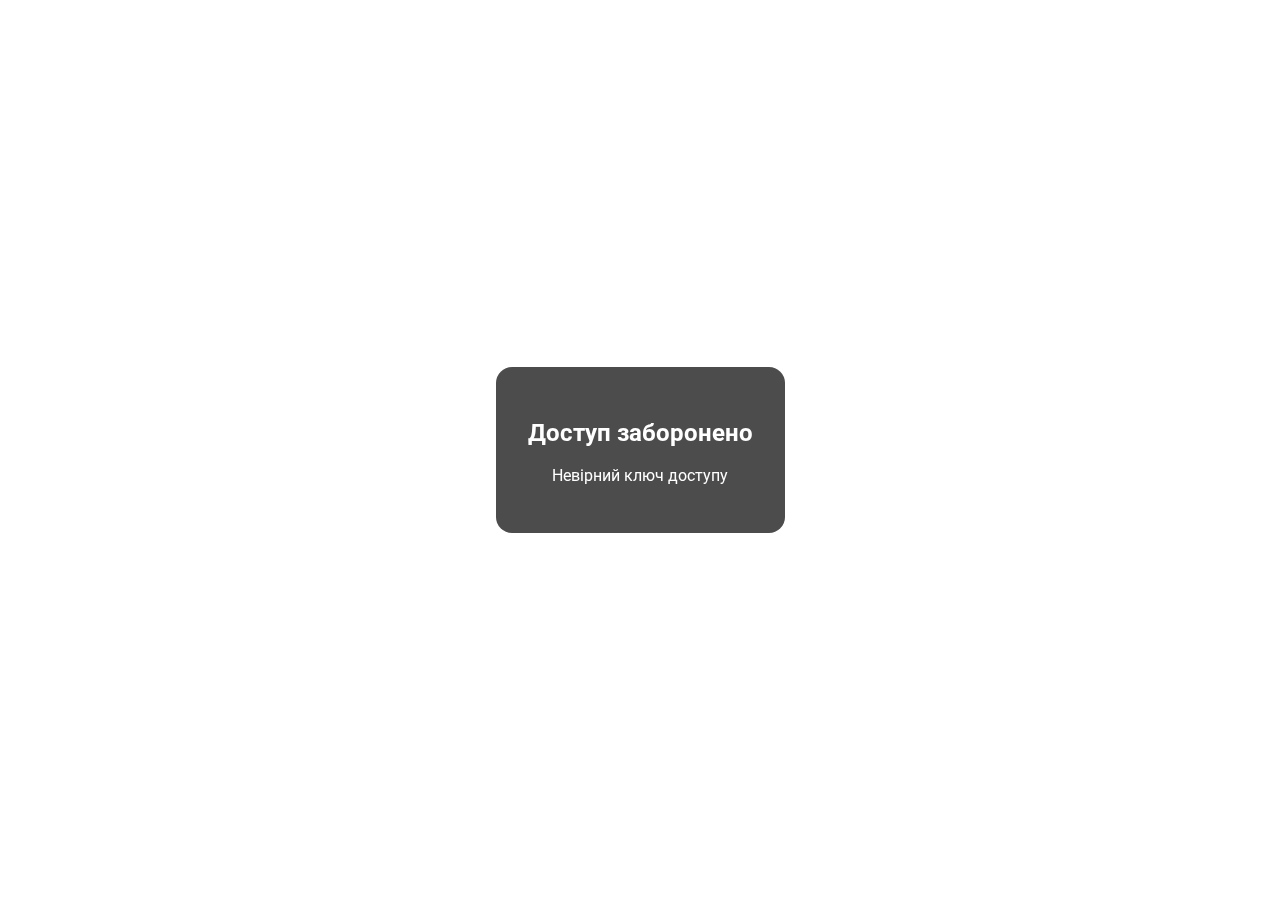
<file: index.html>
<!DOCTYPE html>
<html lang="uk">
<head>
  <meta charset="UTF-8">
  <title>Статистика</title>
  <script src="./libs/wotstat-widgets-sdk.umd.js"></script>
  <link rel="stylesheet" href="./styles/main_new.css">
</head>
<body>
  <div class="layout-container">
    <div class="card">
      <div class="stats-headers">
        <div>НІКНЕЙМ</div>
        <div>ШКОДА</div>
        <div>ФРАГИ</div>
        <div>ОЧКИ</div>
      </div>
      
      <div class="player-list" id="player-container">
        <div class="empty-message">Гравців у взводі не знайдено</div>
      </div>

      <div class="summary-stats">
        <div class="battle-label">Бої: <span id="battles-count">0/0</span></div>
        <div class="summary-damage" id="team-damage">0</div>
        <div class="summary-frags" id="team-frags">0</div>
        <div class="summary-points" id="team-points">0</div>
      </div>
    </div>
    
    <div class="side-buttons">
      <button id="refresh-btn">Оновити віджет</button>
      <button id="remove-history-btn">Видалити історію</button>
      <button id="view-history-btn">Переглянути історію</button>
    </div>
  </div>

  <script type="module">
    import SquadWidget from './scripts/main.js'; 
    document.addEventListener('DOMContentLoaded', () => {
      new SquadWidget();
    });
  </script>
</body>
</html>
</file>
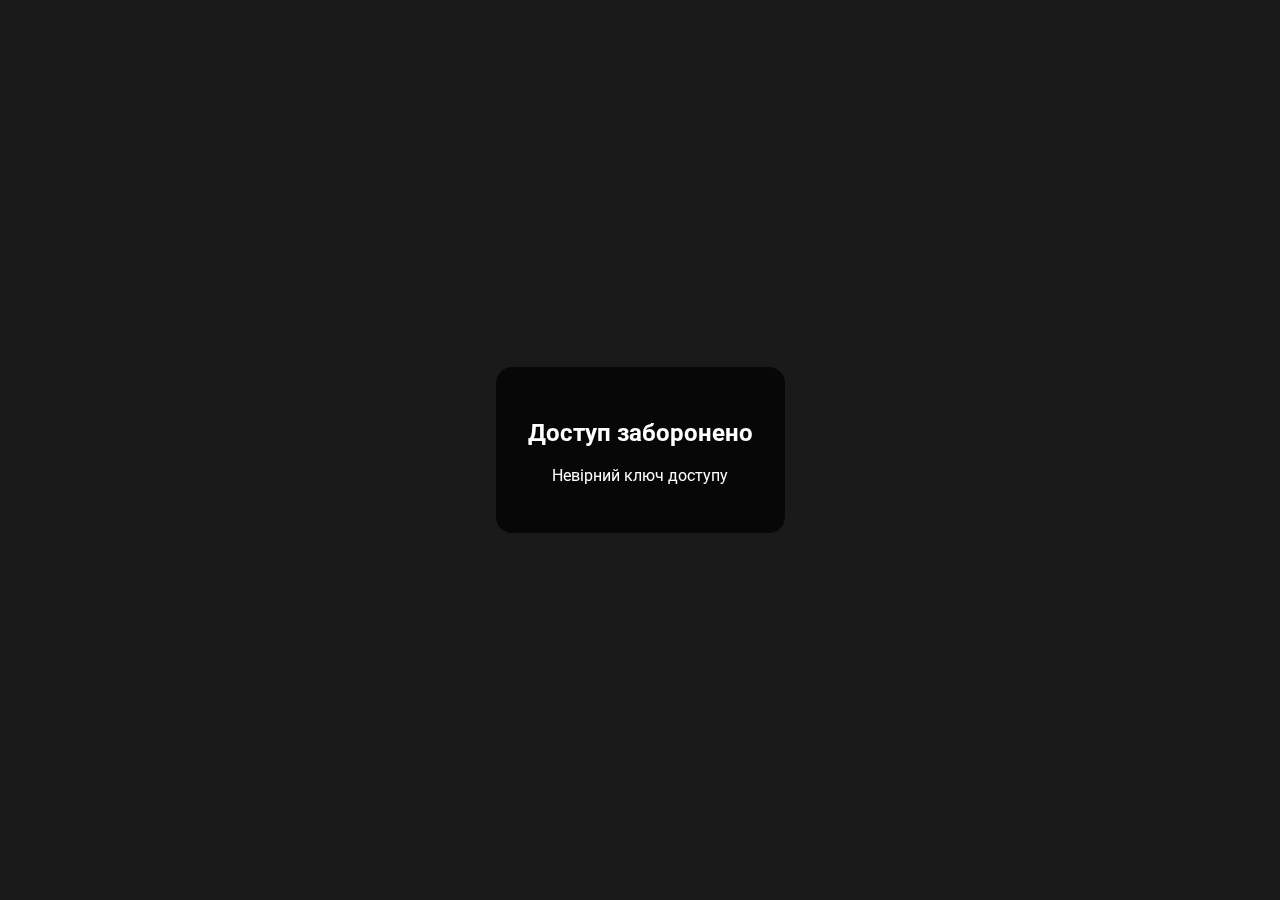
<file: battle-history/index.html>
<!DOCTYPE html>
<html lang="uk">
<head>
    <meta charset="UTF-8">
    <meta name="viewport" content="width=device-width, initial-scale=1.0">
    <title>Історія боїв</title>
    <link href="./styles/history.css" rel="stylesheet">
    <link href="https://cdnjs.cloudflare.com/ajax/libs/font-awesome/6.4.0/css/all.min.css" rel="stylesheet">
</head>
<body>
    <div class="container">
        <h1>Історія боїв</h1>
        <div class="summary-stats">
            <div class="stats-header">
                <h2>Загальна статистика</h2>
            </div>
            
            <div class="stats-grid">
                <div class="stat-card">
                    <div class="stat-title">Всього боїв</div>
                    <div class="stat-value" id="total-battles">0</div>
                </div>
                
                <div class="stat-card">
                    <div class="stat-title">Перемоги</div>
                    <div class="stat-value wins" id="total-victories">0</div>
                </div>
                
                <!-- <div class="stat-card">
                    <div class="stat-title">Поразки</div>
                    <div class="stat-value defeat" id="total-defeats">0</div>
                </div> -->

                <div class="stat-card">
                    <div class="stat-title">Відсоток перемог</div>
                    <div class="stat-value" id="win-rate">0%</div>
                </div>

                <div class="stat-card">
                    <div class="stat-title">Загальна шкода</div>
                    <div class="stat-value damage" id="total-damage">0</div>
                </div>

                <div class="stat-card">
                    <div class="stat-title">Середня шкода</div>
                    <div class="stat-value damage" id="avg-damage">0</div>
                </div>

                <div class="stat-card">
                    <div class="stat-title">Всього фрагів</div>
                    <div class="stat-value frags" id="total-frags">0</div>
                </div>
                
                <div class="stat-card">
                    <div class="stat-title">Середні фраги</div>
                    <div class="stat-value frags" id="avg-frags">0</div>
                </div>

                <div class="stat-card">
                    <div class="stat-title">Всього очок</div>
                    <div class="stat-value total-points" id="total-points">0</div>
                </div>
            </div>
        </div>
        
        <div class="filters">
            <div class="filter-row">
                <div class="filter-group">
                    <label for="map-filter">Мапа:</label>
                    <select id="map-filter">
                        <option value="">Всі мапи</option>
                    </select>
                </div>

                <div class="filter-group">
                    <label for="vehicle-filter">Танк:</label>
                    <select id="vehicle-filter">
                        <option value="">Всі танки</option>
                    </select>
                </div>

                <div class="filter-group">
                    <label for="result-filter">Результат:</label>
                    <select id="result-filter">
                        <option value="">Всі результати</option>
                        <option value="victory">Перемога</option>
                        <option value="draw">Нічия</option>
                        <option value="defeat">Поразка</option>
                        <option value="inBattle">В бою</option>
                    </select>
                </div>

                <div class="filter-group">
                    <label for="date-filter">Дата:</label>
                    <input type="date" id="date-filter">
                </div>

                <div class="filter-group">
                    <label for="player-filter">Гравець:</label>
                    <select id="player-filter">
                        <option value="">Всі гравці</option>
                    </select>
                </div>
            </div>

            <div class="filter-actions">
                <div class="button-group">
                    <button id="apply-filters">Застосувати фільтри</button>
                    <button id="clear-filters">Очистити фільтри</button>
                </div>

                <div class="button-group">
                    <button id="export-data">Експорт даних</button>
                    <button id="import-data">Імпорт даних</button>
                    <!-- <button id="sync-stats" class="btn-green">Синхронізувати статистику</button> -->
                </div>
            </div>
        </div>

        <div class="battle-table-container">
            <table class="battle-table">
                <thead>
                    <tr>
                        <th>Дата</th>
                        <th>Мапа</th>
                        <th>Результат</th>
                        <th>Гравець</th>
                        <th>Танк</th>
                        <th>Шкода</th>
                        <th>Фраги</th>
                        <th>Очки</th>
                        <th>Загальні очки</th>
                        <th>Дії</th>
                    </tr>
                </thead>
                <tbody id="battle-table-body">
                    <!-- Дані будуть додані динамічно -->
                </tbody>
            </table>
        </div>

        <div class="pagination" id="pagination">
            <!-- Пагінація буде додана динамічно -->
        </div>

        <!-- Модальне вікно з деталями бою -->
        <div id="battle-modal" class="modal">
            <div class="modal-content">
                <div class="modal-header">
                    <div class="modal-header-info">
                        <h2 id="detail-map">Назва мапи</h2>
                        <p id="detail-time">Дата і час</p>
                    </div>
                    <div class="modal-header-result">
                        <h3 id="detail-result">Результат</h3>
                        <p id="detail-duration">Тривалість: 0:00</p>
                    </div>
                    <button id="close-modal" class="close-modal">&times;</button>
                </div>
                
                <div class="modal-body">
                    <h3>Сумарні Результати за бій</h3>
                    <div class="stat-summary">
                        <div class="stat-summary-item">
                            <div class="stat-icon">
                                <i class="fas fa-bolt"></i>
                            </div>
                            <div class="stat-value damage" id="modal-damage">0</div>
                            <div class="stat-label">Шкода</div>
                        </div>
                        
                        <div class="stat-summary-item">
                            <div class="stat-icon">
                                <i class="fas fa-skull"></i>
                            </div>
                            <div class="stat-value frags" id="modal-frags">0</div>
                            <div class="stat-label">Фраги</div>
                        </div>
                        
                        <div class="stat-summary-item">
                            <div class="stat-icon">
                                <i class="fas fa-trophy"></i>
                            </div>
                            <div class="stat-value total-points" id="modal-points">0</div>
                            <div class="stat-label">Очки</div>
                        </div>
                    </div>
                </div>
            </div>
        </div>
    </div>

    <!-- Підключення головного модуля -->
    <script type="module" src="./scripts/mainHistory.js"></script>
</body>
</html>
</file>
<file: styles/main_new.css>
@import url('https://fonts.googleapis.com/css2?family=Roboto:wght@400;500;700&display=swap');
    
body {
  font-family: 'Roboto', sans-serif;
  background-color: #00ff0000;
  margin: 0;
  padding: 0;
  display: flex;
  justify-content: center;
  align-items: flex-end;
  min-height: 40vh;
}

.layout-container {
  display: flex;
  align-items: flex-start;
  gap: 8px;
  margin-bottom: 15px;
  max-width: 100%;
}

.card {
  background-color: rgba(20, 20, 20, 0.8); /* Темніший фон з більшою непрозорістю */
  border-radius: 8px;
  box-shadow: 0 4px 12px rgba(0, 0, 0, 0.5); /* Трохи сильніша тінь */
  padding: 8px;
  width: auto; 
  min-width: 240px;
  max-width: 300px;
  position: relative;
  overflow: hidden;
  backdrop-filter: blur(10px);
  border: 1px solid rgba(60, 60, 60, 0.4); /* Темніша рамка */
  flex-shrink: 0;
}

.side-buttons {
  display: flex;
  flex-direction: column;
  gap: 8px;
  position: fixed;
  bottom: 15px;
  right: 15px;
}

.side-buttons button {
  width: auto;
  text-align: center;
  white-space: nowrap;
  font-size: 12px;
  padding: 6px 12px;
}

.header {
  display: flex;
  justify-content: space-between;
  margin-bottom: 8px;
  padding-bottom: 8px;
  border-bottom: 1px solid rgba(80, 80, 80, 0.3);
}

.title {
  font-size: 14px;
  font-weight: 700;
  color: #fff;
  text-transform: uppercase;
  letter-spacing: 1px;
}

.player-list {
  margin-bottom: 0; /* Зменшений відступ */
}

.player-row {
  display: grid;
  grid-template-columns: minmax(80px, 120px) 60px 50px 60px;
  gap: 6px;
  padding: 6px;
  border-radius: 4px;
  margin-bottom: 5px;
  background-color: rgba(15, 15, 15, 0.4); /* Темніший фон рядка */
  font-size: 12px;
}

.player-name {
  color: #fff;
  font-weight: 500;
  white-space: nowrap;
  overflow: hidden;
  text-overflow: ellipsis;
  padding-right: 4px;
  text-align: left;
  max-width: 120px;
}

.player-stats {
  display: contents;
}

.stat-column {
  display: flex;
  flex-direction: column;
  align-items: center;
  justify-content: center;
  text-align: center;
  min-width: 35px;
}

.stats-headers {
  display: grid;
  grid-template-columns: minmax(80px, 120px) 60px 50px 60px;
  gap: 6px;
  padding: 0 6px;
  margin-bottom: 6px;
  color: #fff;
  font-size: 10px;
  text-transform: uppercase;
}

.stats-headers div {
  text-align: center;
  min-width: 35px;
}

.stats-headers div:first-child {
  text-align: left;
}

.damage {
  color: #ff9c00;
  font-weight: 500;
}

.frags {
  color: #00c8ff;
  font-weight: 500;
}

.points {
  color: #d580ff;
  font-weight: 700;
}

/* Новий блок статистики внизу */
.summary-stats {
  display: grid;
  grid-template-columns: auto 60px 50px 60px;
  gap: 6px;
  padding: 6px;
  margin-top: 5px;
  background-color: rgba(15, 15, 15, 0.5); /* Темніший фон для блоку статистики */
  font-size: 12px;
  border-radius: 4px;
}

.battle-label {
  color: #fff;
  text-align: left;
  white-space: nowrap;
}

.summary-damage {
  color: #ff9c00;
  font-weight: 500;
  text-align: center;
}

.summary-frags {
  color: #00c8ff;
  font-weight: 500;
  text-align: center;
}

.summary-points {
  color: #d580ff;
  font-weight: 700;
  text-align: center;
}

.empty-message {
  text-align: center;
  color: #aaa;
  padding: 15px;
  font-style: italic;
  font-size: 12px;
}

.draw {
  color: #ffd700; 
  font-weight: bold;
}

button {
  cursor: pointer;
  background-color: #4e54c8;
  color: white;
  border: none;
  border-radius: 4px;
  padding: 6px 12px;
  font-size: 12px;
  font-weight: 500;
  transition: background-color 0.2s ease;
}

button:hover {
  background-color: #373b9d;
}

@media (max-width: 500px) {
  .side-buttons {
    position: static;
    flex-direction: row;
    width: 100%;
    max-width: 240px;
    justify-content: space-between;
    margin-top: 8px;
    gap: 10px;
  }
  
  .side-buttons button {
    flex: 1;
    font-size: 10px;
    padding: 5px 4px;
  }
  
  .layout-container {
    flex-direction: column;
    align-items: center;
  }
}
</file>
<file: battle-history/styles/history.css>
@import url('https://fonts.googleapis.com/css2?family=Roboto:wght@400;500;700&display=swap');

body {
  font-family: 'Roboto', sans-serif;
  background-color: #1a1a1a;
  color: #fff;
  margin: 0;
  padding: 20px;
}

.container {
  max-width: 100%;
  margin: 0 auto;
  padding: 0 20px;
}

h1 {
  text-align: center;
  margin-bottom: 30px;
  color: #fff;
  font-size: 28px;
}

.filters {
  display: flex;
  flex-wrap: wrap;
  justify-content: space-between;
  margin-bottom: 20px;
  padding: 15px;
  background-color: rgba(40, 40, 40, 0.7);
  border-radius: 8px;
}

.filter-group {
  display: flex;
  align-items: center;
  gap: 10px;
  margin-bottom: 10px;
  margin-right: 15px;
}

.filter-row {
  display: flex;
  flex-wrap: wrap;
  width: 100%;
  justify-content: space-between;
  margin-bottom: 10px;
}

.filter-actions {
  display: flex;
  justify-content: space-between;
  width: 100%;
  margin-top: 10px;
}

select, input, button {
  background-color: #3a3a3a;
  color: white;
  border: 1px solid #555;
  padding: 8px 12px;
  border-radius: 4px;
}

button {
  cursor: pointer;
  background-color: #4e54c8;
}

button:hover {
  background-color: #373b9d;
}

.button-group {
  display: flex;
  gap: 10px;
}

.btn-green {
  background-color: #4CAF50;
}

.btn-green:hover {
  background-color: #3E8E41;
}

/* Таблиця битв - додаємо контейнер для прокрутки */
.battle-table-container {
  width: 100%;
  overflow-x: auto;
  margin-bottom: 30px;
}

.battle-table {
  width: 100%;
  border-collapse: separate;
  border-spacing: 0;
}

.battle-table th, 
.battle-table td {
  padding: 12px 15px;
  text-align: left;
  border-bottom: 1px solid #333;
}

/* Фіксуємо ширину колонок */
.battle-table th:first-child,
.battle-table td:first-child {
  min-width: 150px; /* Дата */
}

.battle-table th:nth-child(2),
.battle-table td:nth-child(2) {
  min-width: 120px; /* Мапа */
}

.battle-table th:nth-child(3),
.battle-table td:nth-child(3) {
  min-width: 90px; /* Результат */
}

.battle-table th:nth-child(4),
.battle-table td:nth-child(4) {
  min-width: 150px; /* Гравець */
}

.battle-table th:nth-child(5),
.battle-table td:nth-child(5) {
  min-width: 120px; /* Танк */
}

.battle-table th:nth-child(6),
.battle-table td:nth-child(6),
.battle-table th:nth-child(7),
.battle-table td:nth-child(7),
.battle-table th:nth-child(8),
.battle-table td:nth-child(8) {
  min-width: 80px; /* Шкода, Фраги, Очки */
  text-align: right;
}

.battle-table th:nth-child(9),
.battle-table td:nth-child(9) {
  min-width: 120px; /* Загальні очки */
  text-align: right;
  white-space: nowrap;
}

.battle-table th:last-child,
.battle-table td:last-child {
  width: 80px;
  min-width: 80px;
  text-align: center;
}

.battle-table th {
  background-color: #2c2c2c;
  color: #ddd;
  font-weight: 500;
  position: sticky;
  top: 0;
  z-index: 10;
}

.battle-table tbody tr {
  background-color: rgba(40, 40, 40, 0.5);
}

.battle-table tbody tr:hover {
  background-color: rgba(60, 60, 60, 0.7);
}

/* Виправлені стилі для найгіршого бою */
.worst-battle {
  background-color: rgba(255, 50, 50, 0.15) !important;
}

.worst-battle:hover {
  background-color: rgba(255, 50, 50, 0.25) !important;
}

.worst-battle td:first-child {
  position: relative;
  padding-left: 25px; /* Додатковий відступ для індикатора */
}

.worst-battle td:first-child::before {
  content: "‼";
  position: absolute;
  left: 8px;
  top: 50%;
  transform: translateY(-50%);
  color: #ff3232;
  font-weight: bold;
  font-size: 16px;
}

.victory { color: #4ee100; font-weight: bold; }
.defeat { color: #ff4040; font-weight: bold; }
.draw { color: #ffd700; font-weight: bold; }
.inBattle { color: #ff00ea; font-weight: bold; }
.damage { color: #ff9c00; }
.frags { color: #4ee100; }
.points { color: #4ee100; }
.total-points { color: #d580ff; }

.table-player {
  display: block;
  padding: 3px 0;
}

.table-player:not(:last-child) {
  border-bottom: 1px solid rgba(80, 80, 80, 0.3);
  margin-bottom: 3px;
}

.actions {
  display: flex;
  gap: 5px;
}

.btn {
  padding: 6px 12px;
  border: none;
  border-radius: 4px;
  cursor: pointer;
  font-size: 13px;
}

.btn-view { background-color: #4e54c8; color: white; }
.btn-delete { background-color: #c82a2a; color: white; }

.pagination {
  display: flex;
  justify-content: center;
  gap: 10px;
  margin-top: 20px;
  margin-bottom: 30px;
}

.pagination button {
  padding: 8px 15px;
  background-color: #333;
  color: white;
  border: none;
  border-radius: 4px;
  cursor: pointer;
}

.pagination button.active {
  background-color: #4e54c8;
}

/* Модальне вікно */
.modal {
  display: none;
  position: fixed;
  z-index: 1000;
  left: 0;
  top: 0;
  width: 100%;
  height: 100%;
  background-color: rgba(0, 0, 0, 0.7);
  backdrop-filter: blur(3px);
}

.modal-content {
  background-color: rgba(30, 30, 30, 0.95);
  margin: 5% auto;
  width: 80%;
  max-width: 800px;
  border-radius: 12px;
  box-shadow: 0 10px 30px rgba(0, 0, 0, 0.5);
  animation: modalFadeIn 0.3s;
  border: 1px solid rgba(80, 80, 80, 0.3);
  overflow: hidden;
}

@keyframes modalFadeIn {
  from {opacity: 0; transform: translateY(-30px);}
  to {opacity: 1; transform: translateY(0);}
}

.modal-header {
  display: flex;
  justify-content: space-between;
  align-items: flex-start;
  padding: 20px;
  border-bottom: 1px solid rgba(80, 80, 80, 0.3);
  position: relative;
}

.modal-header-info {
  flex: 1;
}

.modal-header-info h2 {
  margin: 0 0 10px 0;
  color: #fff;
}

.modal-header-info p {
  margin: 0;
  color: #aaa;
}

.modal-header-result {
  text-align: right;
  margin-right: 40px;
}

.modal-header-result h3 {
  margin: 0 0 5px 0;
}

.close-modal {
  position: absolute;
  top: 15px;
  right: 20px;
  font-size: 24px;
  font-weight: bold;
  color: #aaa;
  background: none;
  border: none;
  cursor: pointer;
  transition: color 0.2s;
}

.close-modal:hover {
  color: #fff;
}

.modal-body {
  padding: 20px;
}

.modal-body h3 {
  margin-top: 0;
  margin-bottom: 20px;
  color: #ddd;
  text-align: center;
}

.stat-summary {
  display: flex;
  justify-content: space-around;
  gap: 20px;
  margin-bottom: 20px;
}

.stat-summary-item {
  display: flex;
  flex-direction: column;
  align-items: center;
  background-color: rgba(40, 40, 40, 0.7);
  border-radius: 10px;
  padding: 20px;
  flex: 1;
  transition: transform 0.2s, box-shadow 0.2s;
}

.stat-summary-item:hover {
  transform: translateY(-5px);
  box-shadow: 0 10px 20px rgba(0, 0, 0, 0.3);
}

.stat-icon {
  font-size: 24px;
  margin-bottom: 10px;
  width: 50px;
  height: 50px;
  display: flex;
  align-items: center;
  justify-content: center;
  border-radius: 50%;
  background-color: rgba(50, 50, 50, 0.7);
}

.stat-summary-item:nth-child(1) .stat-icon {
  color: #ff9c00;
}

.stat-summary-item:nth-child(2) .stat-icon {
  color: #4ee100;
}

.stat-summary-item:nth-child(3) .stat-icon {
  color: #d580ff;
}

.stat-value {
  font-size: 28px;
  font-weight: bold;
  margin-bottom: 5px;
}

.stat-label {
  color: #aaa;
  font-size: 14px;
}

.summary-stats {
  margin-top: 30px;
  margin-bottom: 30px;
  background-color: rgba(40, 40, 40, 0.7);
  border-radius: 8px;
  padding: 20px;
}

.stats-header {
  margin-bottom: 15px;
  border-bottom: 1px solid #555;
  padding-bottom: 10px;
}

.stats-grid {
  display: grid;
  grid-template-columns: repeat(auto-fill, minmax(200px, 1fr));
  gap: 20px;
}

.stat-card {
  background-color: rgba(50, 50, 50, 0.7);
  border-radius: 6px;
  padding: 15px;
  transition: transform 0.2s;
}

.stat-card:hover {
  transform: translateY(-5px);
  box-shadow: 0 5px 15px rgba(0, 0, 0, 0.3);
}

.stat-title {
  font-size: 14px;
  color: #aaa;
  margin-bottom: 5px;
}

.stat-value {
  font-size: 24px;
  font-weight: bold;
  color: #fff;
}

.stat-value.damage { color: #ff9c00; }
.stat-value.frags { color: #4ee100; }
.stat-value.wins { color: #4ee100; }
.stat-value.defeat { color: #ff4040; }
.stat-value.total-points { color: #d580ff; }

.player-name-primary { color: #4ee100; font-weight: 500; }
.player-name-secondary { color: #ffe100; font-weight: 500; }
.player-name-tertiary { color: #ff9c00; font-weight: 500; }

/* Підсвічування найгіршого бою в модальному вікні */
.worst-battle-modal {
  border: 2px solid rgba(255, 50, 50, 0.5) !important;
  box-shadow: 0 10px 30px rgba(255, 50, 50, 0.2) !important;
}

.worst-battle-badge {
  position: absolute;
  top: 50%; 
  left: 50%; 
  transform: translate(-50%, -50%);
  background-color: #ff3232;
  color: white;
  padding: 8px 16px;
  border-radius: 4px;
  font-size: 18px; 
  font-weight: bold;
  box-shadow: 0 4px 10px rgba(0, 0, 0, 0.3);
  z-index: 1010; 
  animation: badgePulse 2s infinite;
  opacity: 0.9; 
}

@keyframes badgePulse {
  0% { transform: translate(-50%, -50%) scale(1); opacity: 0.9; }
  50% { transform: translate(-50%, -50%) scale(1.2); opacity: 1; }
  100% { transform: translate(-50%, -50%) scale(1); opacity: 0.9; }
}

/* Медіа-запити для адаптивності */
@media (max-width: 1400px) {
  .stats-grid {
    grid-template-columns: repeat(auto-fill, minmax(180px, 1fr));
  }
  
  .battle-table th, 
  .battle-table td {
    padding: 10px 12px;
  }
}

@media (max-width: 1200px) {
  .battle-table {
    min-width: 1100px;
  }
  
  .modal-content {
    width: 90%;
  }
}

@media (max-width: 992px) {
  .filter-row {
    flex-direction: column;
  }
  
  .filter-group {
    width: 100%;
    margin-right: 0;
  }
  
  .filter-group select,
  .filter-group input {
    width: 100%;
  }
  
  .stat-summary {
    flex-direction: column;
  }
}

@media (max-width: 768px) {
  .modal-content {
    width: 95%;
    margin: 10% auto;
  }
  
  .modal-header {
    flex-direction: column;
  }
  
  .modal-header-result {
    margin-right: 0;
    margin-top: 10px;
    text-align: left;
  }
}
</file>
